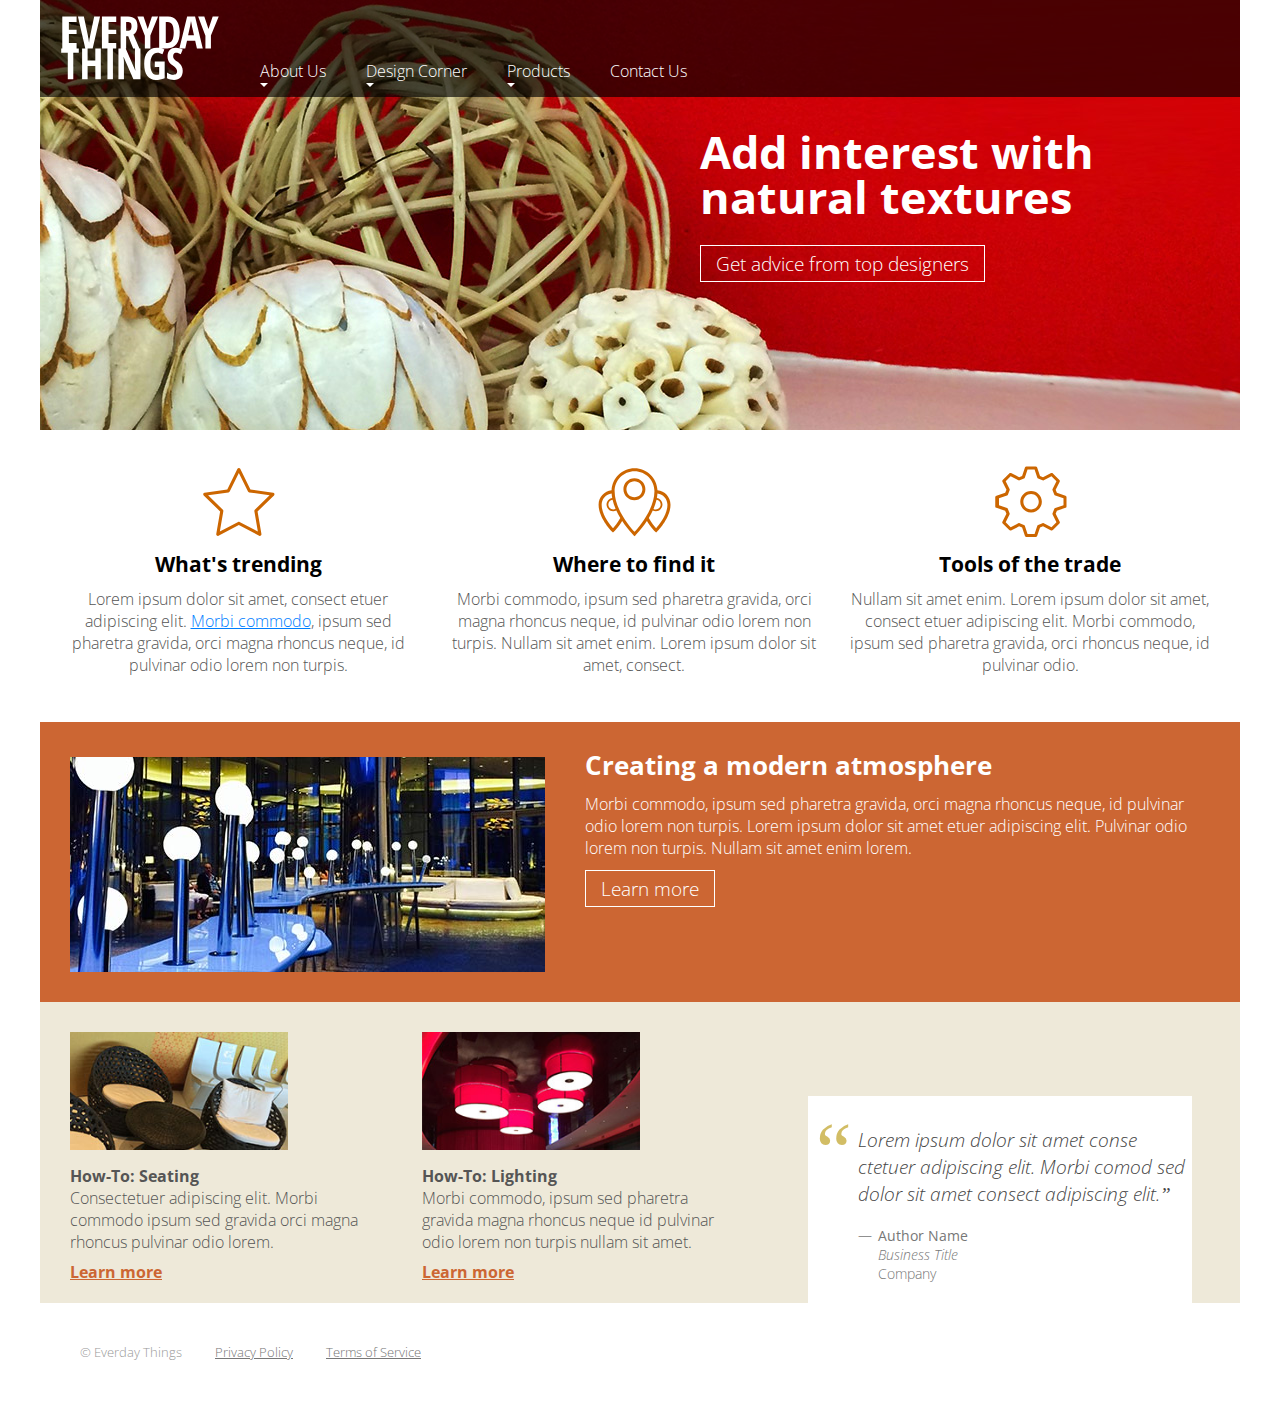
<file: index.html>
<!DOCTYPE HTML>
<html>
	<head>
		<meta http-equiv="Content-Type" content="text/html; charset=UTF-8">
		<meta name="viewport" content="width=device-width, initial-scale=1">
		<title>Creating a Responsive Web Design</title>
		<link rel="stylesheet" type="text/css" media="screen" href="css/screen.css"> 
        <link rel="stylesheet" type="text/css" media="print" href="css/print.css">

	</head>
	<body>
		<div id="page">
			<header>
				<a class="logo" title="Everyday Things" href="http://codifydesign.com"><span>Everyday Things</span></a>
					<div class="hero">
						<h1>Add interest with natural textures</h1>
						<a class="btn" title="Get advice from top designers" href="#">Get advice<span> from top designers</span></a>
					</div>
			</header>

			<section class="main">

				<aside>
					<div class="content trending">
						<h3><a href="#">What&apos;s trending</a></h3>
						<p>Lorem ipsum dolor sit amet, consect etuer adipiscing elit. <a href="http://codifydesign.com">Morbi commodo</a>,
							ipsum sed pharetra gravida, orci magna rhoncus neque, id pulvinar odio lorem non turpis.</p>
					</div>
				</aside>

				<aside>
					<div class="content find-it">
						<h3><a href="#">Where to find it</a></h3>
						<p>Morbi commodo, ipsum sed pharetra gravida, orci magna rhoncus neque, id pulvinar odio lorem non turpis.
							Nullam sit amet enim. Lorem ipsum dolor sit amet, consect.</p>
					</div>
				</aside>

				<aside>
					<div class="content tools">
						<h3><a href="#">Tools of the trade</a></h3>
						<p>Nullam sit amet enim. Lorem ipsum dolor sit amet, consect etuer adipiscing elit. Morbi commodo,
							ipsum sed pharetra gravida, orci rhoncus neque, id pulvinar odio.</p>
					</div>
				</aside>

			</section>

			<section class="atmosphere">
				<article>
					<h2>Creating a modern atmosphere</h2>
					<p>Morbi commodo, ipsum sed pharetra gravida, orci magna rhoncus neque, id pulvinar odio lorem non turpis.
						 Lorem ipsum dolor sit amet etuer adipiscing elit.  Pulvinar odio lorem non turpis. Nullam sit amet enim lorem.</p>
					<a class="btn" title="Creating a modern atmosphere" href="#">Learn more</a>
				</article>

			</section>

			<section class="how-to">
				<aside>
					<div class="content">
						<img alt="Choosing the proper seating" src="images/photo_seating.jpg" />
						<h4>How-To: Seating</h4>
						<p>Consectetuer adipiscing elit. Morbi commodo ipsum sed gravida orci magna rhoncus pulvinar odio lorem.</p>
						<a title="Learn how to choose the proper seating." href="http://codifydesign.com">Learn more</a>
					</div>
				</aside>

				<aside>
					<div class="content">
						<img alt="Choosing the proper lighting" src="images/photo_lighting.jpg" />
						<h4>How-To: Lighting</h4>
						<p>Morbi commodo, ipsum sed pharetra gravida magna rhoncus neque id pulvinar odio lorem non turpis nullam sit amet.</p>
						<a title="Learn how to choose the proper lighting." href="http://codifydesign.com">Learn more</a>
					</div>
				</aside>

				<blockquote>
					<p class="quote">Lorem ipsum dolor sit amet conse ctetuer adipiscing elit. Morbi comod sed dolor sit amet consect adipiscing elit.</p>
					<p class="credit"><strong>Author Name</strong><br/><em>Business Title</em><br/>Company</p>
				</blockquote>
			</section>

			<nav>
				<ul>
					<li>
						<a title="About Us" href="#" aria-haspopup="true">About Us</a>
						<ul>
							<li>
								<a title="Sub Link One" href="#">Sub Link One</a>
							</li>
							<li>
								<a title="Sub Link Two" href="#">Sub Link Two</a>
							</li>
						</ul>
					</li>
					<li>
						<a title="Design Corner" href="#" aria-haspopup="true">Design Corner</a>
						<ul>
							<li>
								<a title="Sub Link One" href="#">Sub Link One</a>
							</li>
							<li>
								<a title="Sub Link Two" href="#">Sub Link Two</a>
							</li>
							<li>
								<a title="Sub Link Three" href="#" aria-haspopup="true">Sub Link Three</a>
								<ul>
									<li>
										<a title="Sub-Sub Link One" href="#">Sub-Sub Link One</a>
									</li>
									<li>
										<a title="Sub-Sub Link Two" href="#">Sub-Sub Link Two</a>
									</li>
								</ul>
							</li>
						</ul>
					</li>
					<li>
						<a href="#" title="Products" aria-haspopup="true">Products</a>
						<ul>
							<li>
								<a title="Sub Link One" href="#">Sub Link One</a>
							</li>
							<li>
								<a title="Sub Link Two" href="#">Sub Link Two</a>
							</li>
						</ul>
					</li>
					<li>
						<a href="#" title="Contact Us">Contact Us</a>
					</li>
				</ul>
			</nav>

			<footer>
				&copy; Everday Things
				<div class="content">
					<a title="Privacy Polciy" href="#">Privacy Policy</a>
					<a title="Terms of Service" href="#">Terms of Service</a>
				</div>
			</footer>

		</div>




	</body>
</html>
</file>
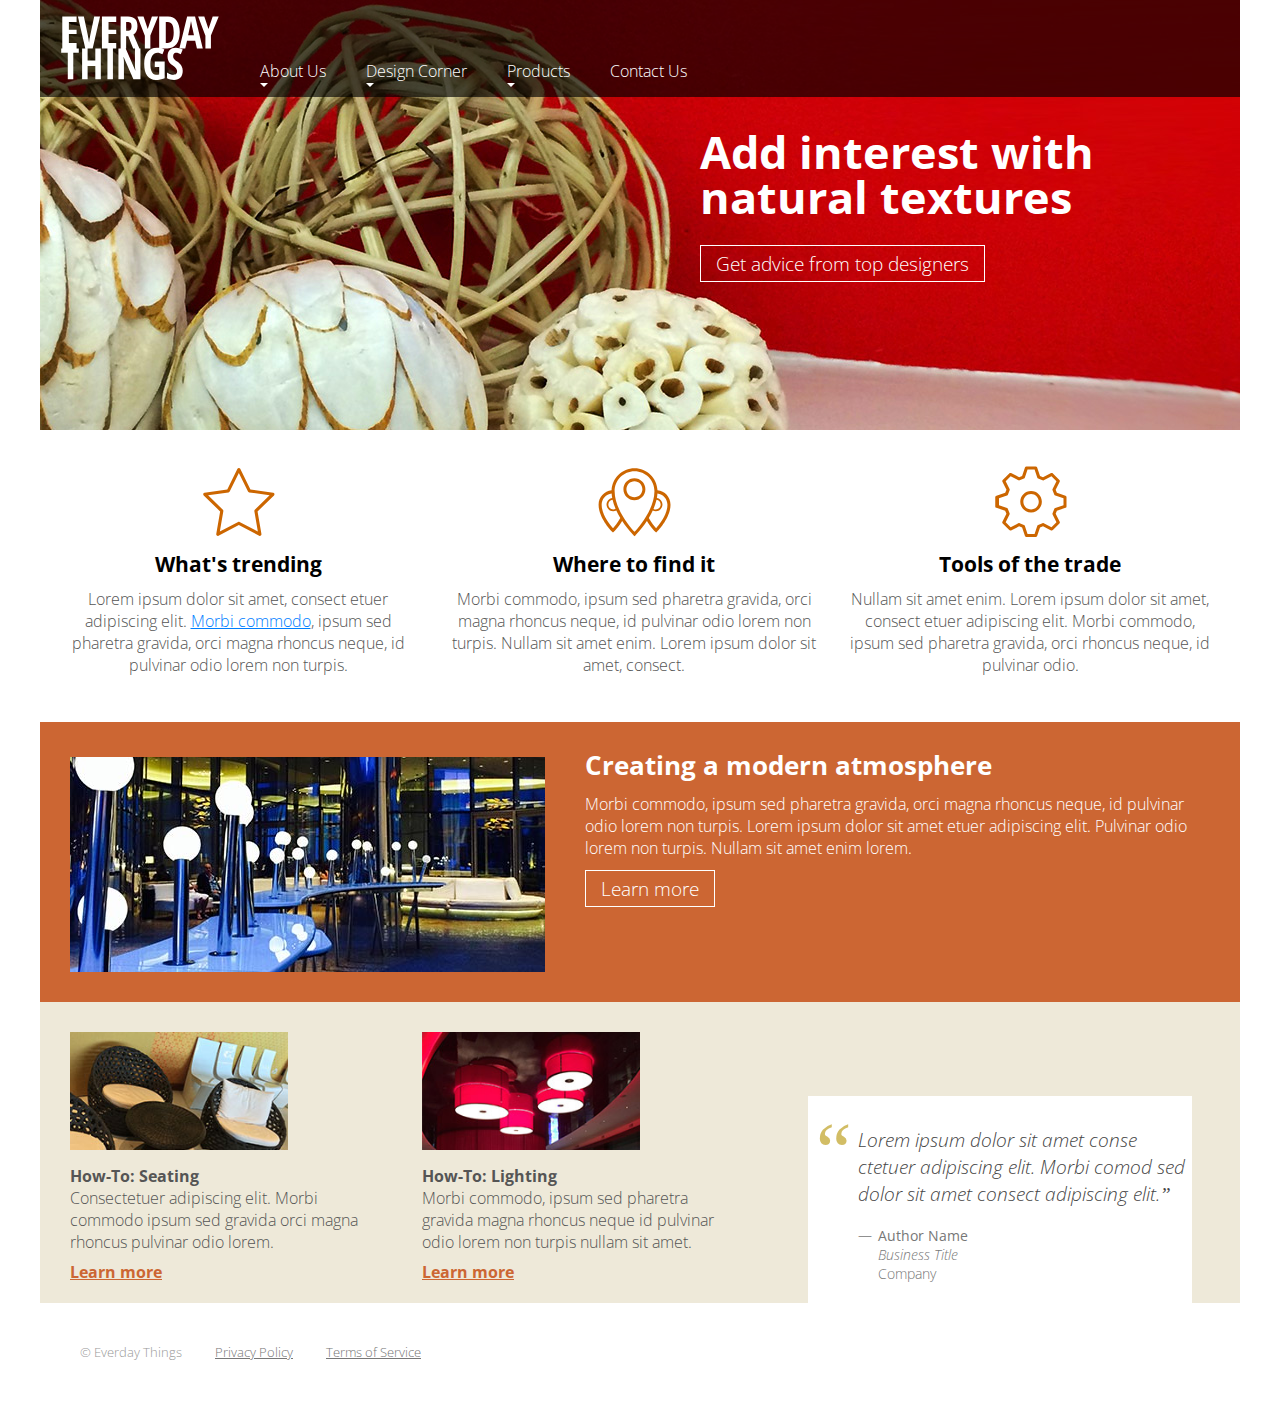
<file: responsive_design_tutorial.html>
<!DOCTYPE HTML>
<html>
	<head>
		<meta http-equiv="Content-Type" content="text/html; charset=UTF-8">
		<meta name="viewport" content="width=device-width, initial-scale=1">
		<title>Creating a Responsive Web Design</title>
		<link rel="stylesheet" type="text/css" media="screen" href="css/screen.css">

	</head>
	<body>
		<div id="page">
			<header>
				<a class="logo" title="Everyday Things" href="http://codifydesign.com"><span>Everyday Things</span></a>
					<div class="hero">
						<h1>Add interest with natural textures</h1>
						<a class="btn" title="Get advice from top designers" href="#">Get advice from top designers</a>
					</div>
			</header>

			<section class="main">

				<aside>
					<div class="content trending">
						<h3><a href="#">What&apos;s trending</a></h3>
						<p>Lorem ipsum dolor sit amet, consect etuer adipiscing elit. <a href="http://codifydesign.com">Morbi commodo</a>,
							ipsum sed pharetra gravida, orci magna rhoncus neque, id pulvinar odio lorem non turpis.</p>
					</div>
				</aside>

				<aside>
					<div class="content find-it">
						<h3><a href="#">Where to find it</a></h3>
						<p>Morbi commodo, ipsum sed pharetra gravida, orci magna rhoncus neque, id pulvinar odio lorem non turpis.
							Nullam sit amet enim. Lorem ipsum dolor sit amet, consect.</p>
					</div>
				</aside>

				<aside>
					<div class="content tools">
						<h3><a href="#">Tools of the trade</a></h3>
						<p>Nullam sit amet enim. Lorem ipsum dolor sit amet, consect etuer adipiscing elit. Morbi commodo,
							ipsum sed pharetra gravida, orci rhoncus neque, id pulvinar odio.</p>
					</div>
				</aside>

			</section>

			<section class="atmosphere">
				<article>
					<h2>Creating a modern atmosphere</h2>
					<p>Morbi commodo, ipsum sed pharetra gravida, orci magna rhoncus neque, id pulvinar odio lorem non turpis.
						 Lorem ipsum dolor sit amet etuer adipiscing elit.  Pulvinar odio lorem non turpis. Nullam sit amet enim lorem.</p>
					<a class="btn" title="Creating a modern atmosphere" href="#">Learn more</a>
				</article>

			</section>

			<section class="how-to">
				<aside>
					<div class="content">
						<img alt="Choosing the proper seating" src="images/photo_seating.jpg" />
						<h4>How-To: Seating</h4>
						<p>Consectetuer adipiscing elit. Morbi commodo ipsum sed gravida orci magna rhoncus pulvinar odio lorem.</p>
						<a title="Learn how to choose the proper seating." href="http://codifydesign.com">Learn more</a>
					</div>
				</aside>

				<aside>
					<div class="content">
						<img alt="Choosing the proper lighting" src="images/photo_lighting.jpg" />
						<h4>How-To: Lighting</h4>
						<p>Morbi commodo, ipsum sed pharetra gravida magna rhoncus neque id pulvinar odio lorem non turpis nullam sit amet.</p>
						<a title="Learn how to choose the proper lighting." href="http://codifydesign.com">Learn more</a>
					</div>
				</aside>

				<blockquote>
					<p class="quote">Lorem ipsum dolor sit amet conse ctetuer adipiscing elit. Morbi comod sed dolor sit amet consect adipiscing elit.</p>
					<p class="credit"><strong>Author Name</strong><br/><em>Business Title</em><br/>Company</p>
				</blockquote>
			</section>

			<nav>
				<ul>
					<li>
						<a title="About Us" href="#" aria-haspopup="true">About Us</a>
						<ul>
							<li>
								<a title="Sub Link One" href="#">Sub Link One</a>
							</li>
							<li>
								<a title="Sub Link Two" href="#">Sub Link Two</a>
							</li>
						</ul>
					</li>
					<li>
						<a title="Design Corner" href="#" aria-haspopup="true">Design Corner</a>
						<ul>
							<li>
								<a title="Sub Link One" href="#">Sub Link One</a>
							</li>
							<li>
								<a title="Sub Link Two" href="#">Sub Link Two</a>
							</li>
							<li>
								<a title="Sub Link Three" href="#" aria-haspopup="true">Sub Link Three</a>
								<ul>
									<li>
										<a title="Sub-Sub Link One" href="#">Sub-Sub Link One</a>
									</li>
									<li>
										<a title="Sub-Sub Link Two" href="#">Sub-Sub Link Two</a>
									</li>
								</ul>
							</li>
						</ul>
					</li>
					<li>
						<a href="#" title="Products" aria-haspopup="true">Products</a>
						<ul>
							<li>
								<a title="Sub Link One" href="#">Sub Link One</a>
							</li>
							<li>
								<a title="Sub Link Two" href="#">Sub Link Two</a>
							</li>
						</ul>
					</li>
					<li>
						<a href="#" title="Contact Us">Contact Us</a>
					</li>
				</ul>
			</nav>

			<footer>
				&copy; Everday Things
				<div class="content">
					<a title="Privacy Polciy" href="#">Privacy Policy</a>
					<a title="Terms of Service" href="#">Terms of Service</a>
				</div>
			</footer>

		</div>




	</body>
</html>
</file>
<file: css/screen.css>
/* CSS Document for Screens */
@import url('https://fonts.googleapis.com/css?family=Open+Sans');
body {
  font-family: 'Open Sans', sans-serif;
  font-size: 16px;
  font-weight: 300;
  color: #555;
  margin: 0;
  padding: 0;
}

#page { max-width: 1200px; margin: 0 auto; position: relative; }

/* text */

h1 {
  margin: 0 0 1em 0;
  font-size: 2.8em;
  font-weight: 700;
}

h2 {
  margin: 0 0 .5em 0;
  font-size: 1.6em;
  font-weight: 700;
  line-height: 1.1em;
}

h3 {
  margin: 0 0 .5em 0;
  font-size: 1.3em;
  font-weight: 700;
}

h4 {
  margin: 0 0 1.5em 0;
  font-size: 1em;
  font-weight: 700;
}

p {
  margin: 0 0 1em 0;
}

a {
  color: #007EFF;
}
a:visited {
  color: #65B1FF;
}

a.btn {
  font-size: 1.2em;
  text-decoration: none;
  color: #FFF;
  border: 1px solid #FFF;
  padding: 4px 15px;
  transition: background-color .5s;
}

a.btn:hover{
  background-color: rgba(0,0,0,.3);
}

/* Header */

header {
  height: 430px;
  background: #CF0004 url(../images/banner_1200.jpg) no-repeat center bottom;
  position: releative;
}

header a.logo {
  position: absolute;
  display: block;
  width: 160px;
  height: 66px;
  background: url(../images/logo.svg) no-repeat 0 0;
  background-size: contain;
  top: 15px;
  left: 20px;
  z-index: 1;
}

header a.logo span {
  display: none;
}

header div.hero {
  position: absolute;
  width: 42%;
  top: 130px;
  left: 55%;
}

header div.hero h1 {
  line-height: 1em;
  margin: 0 0 30px 0;
  color: #FFF;
}


/* Section - All */

section {
  padding: 0 30px;
}

section::after {    /* */
    content:'';
    display: block;
    clear:both;
}

/* Section - Main */

section.main {
  margin-top: 20px;
  margin-bottom: 30px;
  padding: 0;
}

section.main aside {
  width: 33%;
  float: left;
  text-align: center;
}

section.main .content {
  margin: 15px;
  background: no-repeat center top;
  background-size: 75px 75px;
  padding-top: 85px;
}

section.main aside h3 a {
  color: #000;
  text-decoration: none;
}

section.main aside h3 a:hover {
  text-decoration: underline;
}

section.main aside .content.trending {
  background-image: url(../images/icon_star.svg);
}

section.main aside .content.find-it {
  background-image: url(../images/icon_marker.svg);
}

section.main aside .content.tools {
  background-image: url(../images/icon_gear.svg);
}


/* Section - Atmosphere */ 

section.atmosphere { 
    background-color: #cc6633;
    padding-top: 30px;
    padding-bottom: 30px;
    color: #fff;
}

section.atmosphere article{
    padding: 0 20px 0 515px;
    background: url(../images/photo_lounge.jpg) no-repeat 0 5px;
    min-height: 220px;
}

/* Section - How To */

section.how-to {
    background-color: #eee9d9;
    position: relative;
}

section.how-to aside{
    width: 30%;
    float: left;
    margin-right: 10px;
}

section.how-to aside .content{
    padding: 30px 30px 20px 0;
}

section.how-to aside .content img {
    display: block;
    margin-bottom: 15px;
    width: 70%;
}

section.how-to aside .content h4 {
    margin-bottom: 0; 
}

section.how-to aside .content p {
    margin-bottom: .5em; 
}
section.how-to aside .content a {
    display:block;
    color: #cc6633;
    font-weight: 700;
}

section.how-to blockquote {
    margin: 0;
    width: 32%;
    color: #444;
    background-color: #FFF;
    position: absolute;
    bottom: 0;
    right: 4%;
}

section.how-to blockquote p {
    margin: 30px 3px 20px 50px;
}

section.how-to blockquote p.quote {
    font-style: italic;
    font-size: 1.2em;
}

section.how-to blockquote p.credit {
    color: #777;
    font-size: .9em;
    margin-top: 0px;
    padding-left: 20px;
    line-height: 1.3em;
    position: relative;
}


section.how-to blockquote::before {
    content:'\201c';
    color: #d2bd65;
    position: absolute;
    top: 10px;
    left: 8px;
    font-size: 5em;
    font-family: serif;
}

section.how-to blockquote p.quote::after {
    content:'\201d';
    font-family: serif;
}
section.how-to blockquote p.credit::before {
    content:'\2014';
    position: absolute;
    top:-1px;
    left:0;
}

/* Navigation */

nav {
    background-color: rgba(0,0,0,.65);
    position: absolute;
    top: 0;
    left:0;
    padding: 50px 0 0 0;
    width: 100%;
}

nav::after {
    content:'';
    display: block;
    clear: both;
}

nav ul {
    list-style: none;
    margin: 0;
    padding: 0px;
}

nav ul li:hover {
    background-color: #2b0306;
}
nav ul li:hover > ul {
    display: block;
}
nav ul li a {
    display: inline-block;
    color: #FFF;
    padding: 10px 20px;
    text-decoration: none;
    width: 125px;
    position:relative;
}

nav ul li a:visited {
    color: #FFF;
}

nav ul li a:hover {
    background-color: #6d0911;
}

nav ul ul {
    position: absolute;
    top:100%;
    background-color: #2b0306;
    display:none;
}

nav ul ul li {
    position: relative;
}

nav ul ul ul {
    left: 100%;
    top:0;
}


    /* Top-level */
    /* nav > ul only targets the direct child of the nav. */
nav > ul{
    padding-left: 200px;
}

nav > ul > li {
    float:left;
}

nav > ul > li > a {
    width: auto;
    padding: 10px 20px 15px 20px;
}

nav a[aria-haspopup="true"]::after {
    content:'';
    display: block;
    width: 0px;
    height: 0px;
    position: absolute;
    top: 16px; 
    right: 15px;
    border-top: 4px  solid transparent;
    border-bottom: 4px  solid transparent;
    border-left: 4px solid #fff;
}

nav > ul > li > a[aria-haspopup="true"]::after {
    border-left: 4px solid transparent;
    border-right: 4px solid transparent;
    border-top:4px solid #FFF;
    left: 20px;
    right: auto;
    bottom: 6px;
    top: auto;
}

/* Footer */

footer{
    font-size: .8em;
    margin: 40px;
    color: #999;
}

footer .content {
    display: inline;
}

footer a {
    margin-left: 30px;
    color: #777;
}

footer a:visited {
    color: #777;
}

footer a:hover {
    color: #000;
}


/* Media Queries*/


@media screen and (max-width: 1000px) {
    h1{font-size: 2.4em;}
    /* header*/

    header div.hero { left: 56%; }
    header div.hero h1 { margin-bottom: 20px; }
    
    /* Section Atmosphere */
    section.atmosphere article{ padding-left: 400px; background-size: 375px auto; }    
}

@media screen and (max-width: 825px) {
    
    h1 {font-size: 2.2em;}
    
    /* header*/
    header {
        height: 300px; background-image: url(../images/banner_825.jpg)}
    header div.hero { top: 120px; left: 48%; }
    
    /* Section Atmosphere */
    section.atmosphere article { padding-left: 325px; background-size: 300px auto; }
    
    /* section How-to*/
    section.how-to blockquote p.quote { font-size: 1.1em; line-height: 1.2em } 
    section.how-to blockquote p.credit { font-size: .85em;}
}

@media screen and (max-width: 760px) {
    
    h1 { font-size: 1.8em;}
    h2 { font-size: 1.4em;}
    h3 { font-size: 1.1em;}
    a.btn { font-size: 1em;}
    
    /* header*/
    header a.logo { width: 145px; height: 60px; }
    header div.hero { top: 140px; left: 40%; }
    
    /*Section-Main*/
    section.main { margin-top: 10px; margin-bottom: 10px; }
    section.main aside div.content { background-size: 55px 55px; padding-top: 60px; }
    
     /* section How-to*/
    section.how-to aside div.content img { width: 85%;}
    
    /* Navigation */
    nav { padding-top: 80px; }
    nav > ul { padding-left: 10px; }
    
}

@media screen and (max-width: 625px) {
    
    h1 { font-size: 1em; }
    h3 { margin-bottom: 0px; }
    a.btn { font-size: .9em; }
    
    /* header*/
    header { height: 160px; background-image: url(../images/banner_625.jpg); background-position: left top;}
    header a.logo { 
        width: 100%;
        height: 66px;
        left: 0px;
        top:0px;
        background-color: rgba(0,0,0,.65);
        background-size: 112px 46px;
        background-position: 20px center;
    }
    header div.hero { width: 300px; top: 85px; left:130px;}
    header div.hero {margin-bottom: 10px;}
    
    
    /*Section-Main*/
    section.main aside { width: 100%; float:none; text-align: left; }
    section.main aside div.content { 
        margin: 8px 20px 8px 0px;
        padding: 5px 0px 10px 85px;
        background-size: 50px 50px;
        background-position: 20px 5px;
    }
    /* Section Atmosphere */
    section.atmosphere article { padding: 160px 20px 0px 0px; background-size: 300px auto; min-height: initial;}
    
    /* section How-to*/
    section.how-to aside { width: 100%; float:none; margin:0; position: relative;}
    
    section.how-to aside div.content { padding: 20px 20px 20px 150px;}
    
    section.how-to aside div.content p { font-size: .9em}
    
    section.how-to aside div.content img { 
        display: inline-block;
        width: 125px;
        position: absolute;
        top: 30px;
        left: 0px;
    }
    
    section.how-to blockquote { 
        margin: 0 20px 0 40px;
        width: 90%;
        padding: 1px 0px 20px 0px;
        position:relative;
    }
    
    section.how-to blockquote p.credit { margin-bottom: 0;}
    
    /* Navigation */
    nav {position: static; width: auto; padding: 20px 15px; background-color: #4b0a0c;}
    
    nav ul,
    nav ul ul,
    nav ul ul ul { display: block; position: static;}
    
    nav > ul { padding: 0; }
    nav > ul > li { float: none; margin-top: 25px; }
    
    nav ul li:hover { background: none;}
    
    nav ul li a { 
        width:auto;
        display: block;
        margin: 8px 10px;
        padding: 8px 15px;
        border: 1px solid rgba(255,255,255,.25);
    }
    
    nav ul li a:hover { background-color: rgba(255,255,255,.2); }
    
    nav ul ul { background: none; }
    
    nav ul ul li a { margin-left:30px; }
    
    nav ul ul ul li a { margin-left:60px; }
    
    nav a[aria-haspopup="ture"]::after { display:none;}
    
    
    /*  Footer */
    
    footer div.content { display: block; margin-top: 15px;}
    
    footer div.content a { margin:0 20px 0 0;}
}



@media screen and (max-width: 425px){
    /* Header */
    
    header{ height: 110px; background-image: url(../images/banner_425.jpg);}
    header a.logo{
        height: 36px;
        background: rgba(0,0,0,.65) url(../images/logo_small.svg) no-repeat center center;
        background-size: 126px 17px;
    }
    
    header div.hero{ width: 100%; left:0px; top: 46px; text-align: center;}
    header div.hero h1 { font-size: 1em; margin-bottom: 10px;}
    header div.hero a.btn { padding: 2px 30px; font-size: .8em;}
    
    header div.hero a.btn span { display:none}
    
    
    /* Section how-to */
    
    section.how-to aside div.content { padding: 140px 20px 20px 0px; }
    section.how-to aside div.content img { width: auto; height: 100px; top: 30px;}
    section.how-to blockquote { margin: 10px 40px 0px 20px; }
    
    
    /* footer */
    
    footer::after{
        content:'';
        display: block;
        clear:both;
    }
    
    footer div.content a { 
        display:inline-block;
        margin: 0 0 10px 0;
        float:left;
        clear:both;
    }
}
</file>
<file: css/print.css>
/* CSS Document for Print */

@import url(http://fonts.googleapis.com/css?family=Open+Sans:300italic,700italic,700,300);

@page { margin: .5cm; }


body { 
    color: #000;
    font-family: Georgia, "times New Roman", Times, serif; font-size: 12pt;
    font-weight: normal; margin: 0; padding:0;
}

h1, h2, h3, h4 { margin:0; font-family: "Open Sans", sans-serif;}

h1 { font-size: 1.4em;}
h2 { font-size: 1.3em;}
h3 { font-size: 1.2em;}
h4 { font-size: 1.1em;}

p { margin: 0 0 1em 0; font-size: .9em;}

a, a:visited { color: inherit; text-decoration: none;}

a::after, a:visited::after {  
    content:' (' attr(href) ')';
    font-style: italic;
    word-wrap: break-word;
}

nav { display: none; }


/* header */

header { position: relative;}

header::after { content:url(../images/banner_1300_print.jpg); width: 90%;}
header a.logo { display: block; width: 145px; height: 60px; position: absolute; top: 20px; left: 20px;}

header a.logo::before { content: url(../images/logo_print.svg);}

header a.logo::after { display: block; position: absolute; top: 20px; left:175px;}

header a.logo span { display: none;}
header div.hero { width:75%; position: absolute; top: 110px; left: 20px;}

header div.hero a::after { display: block;}

section { margin-bottom: 50px;}

section::after {content:''; display: block; clear: both;}

/*  Section Main */

section.main { margin-top: 20px; margin-bottom: 30px; }

section.main aside { width: 33%; float: left; text-align: center;}

section.main aside div.content { margin: 15px;}

section.main aside div.content h3 a::after { display: block; font-family: serif; font-weight: normal;}

section.main aside div.content.trending::before { content:url(../images/icon_star_print.svg);}

section.main aside div.content.find-it::before { content:url(../images/icon_marker_print.svg);}

section.main aside div.content.tools::before { content:url(../images/icon_gear_print.svg);}

section.atmosphere { position: relative; margin-bottom: 40px; padding-top: 50px; border-top: solid 1px #ccc;}

section.atmosphere::before { content:url(../images/photo_lounge_print.jpg);}

section.atmosphere article { width: 40%; position: absolute; top: 40px; left:425px;}

section.how-to { padding-top: 50px; border-top: solid 1px #ccc; page-break-inside: avoid; }

section.how-to aside { width: 25%; float:left; margin: 0 35px 0 0;}

section.how-to div.content img {display: none;}

section.how-to aside:nth-child(1) div.content::before { content:url(../images/photo_seating_print.jpg);}

section.how-to aside:nth-child(2) div.content::before { content:url(../images/photo_lighting_print.jpg);}


section.how-to blockquote {
    width: 30%;	
    float: left;
    margin-left: 30px;
    position: relative;
}
			
section.how-to blockquote::before {
    content:'\201c';
    color: #ccc;
    font-size: 5em;
    font-family: serif;
    display: inline-block;
    position: absolute;
    top: -20px;
    left: -45px;
}
			
section.how-to blockquote p.quote {
    font-style: italic;
    font-size: 1.4em;
    color: #888;
}
			
section.how-to blockquote p.quote::after {
    content:'\201d'; 
    font-family: serif;
}
			
section.how-to blockquote p.credit {
	padding-left: 20px; position: relative;
}
			
section.how-to blockquote p.credit::before {
    content:'\2014';
    position: absolute;
    left: 0px; top: -1px;
}



Footer { border-top: 1px solid #ccc; padding: 20px 0 0 170px; position: relative;min-height: 200px;}

footer::after { content:url(../images/qr_codifydesign.png); position: absolute; top: 20px; left:0px;}

footer a { display: block; margin-top: 15px;}

footer a::after {display: block;}

footer div.content { padding-left: 20px;}

footer div.content::after { content:'This page was printed from http://codifydesign.com'; display: block; margin-top: 30px; font-size: .9em; font-style: italic;}
</file>
